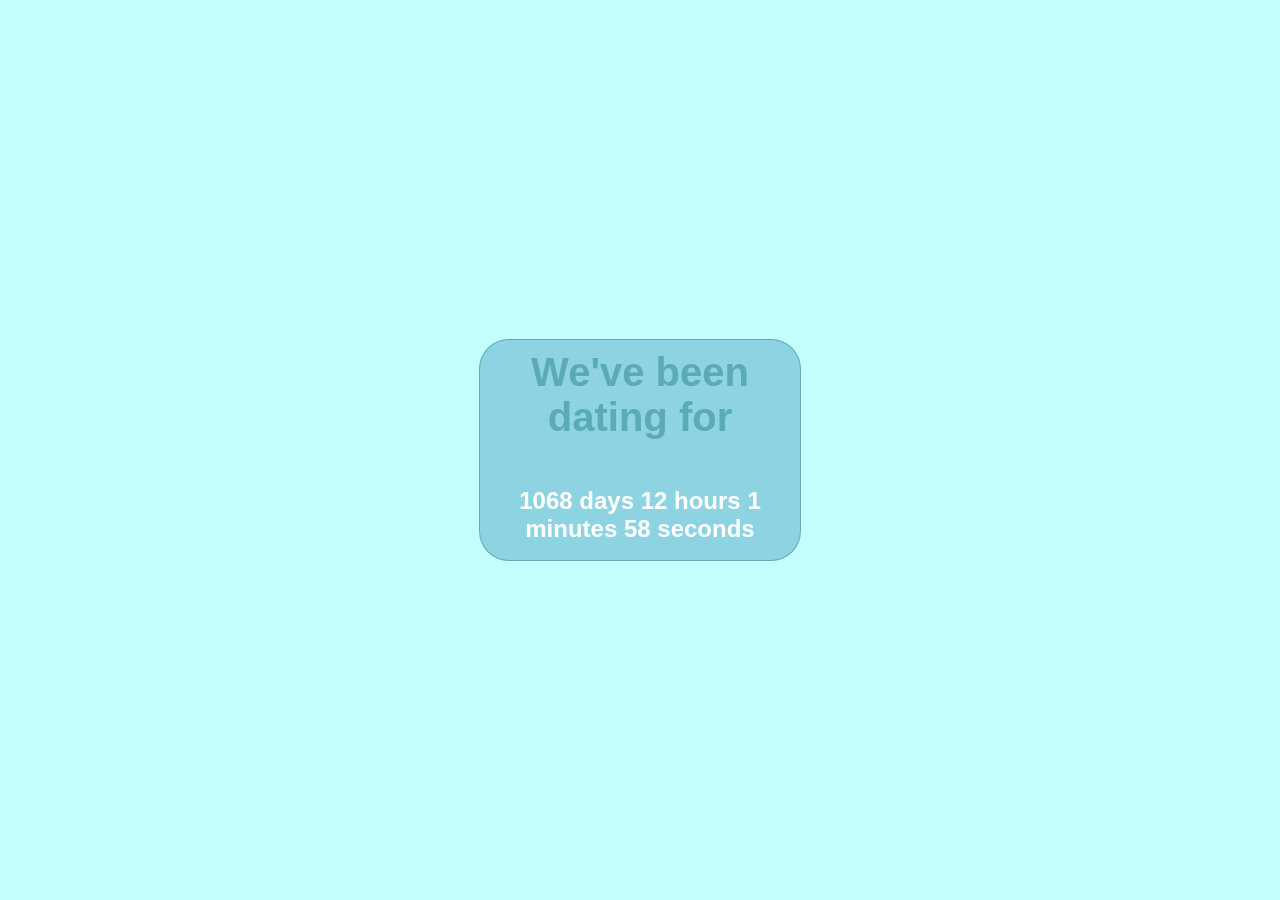
<file: ffpage.html>
<!DOCTYPE html>
<html lang="en">
<head>
    <meta charset="UTF-8">
    <meta name="viewport" content="width=device-width, initial-scale=1.0">
    <title>Did you know??</title>
    <link rel="stylesheet" href="styles.css">
    <style>
        #timer {
            font-size: 24px; /* Ubah ukuran font */
            font-family: 'Arial', sans-serif; /* Ubah jenis font */
            font-weight: bold; /* Tebalkan teks */
            margin-top: 10px; /* Tambahkan jarak di atas teks */
        }
    </style>
</head>


<body>
  <!-- Background Animation -->
  <div id="chocolate_rains">
    <div class="heart" style="left: 50%; top: 0px;">
      <div class="ring"></div>
      <div class="inner">
        <div class="regular">
          <div class="movable">
            <div class="left"></div>
            <div class="right"></div>
          </div>
        </div>
        <div class="reverse">
          <div class="movable">
            <div class="left"></div>
            <div class="right"></div>
          </div>
        </div>
      </div>
    </div>
    <div class="heart" style="left: 50%; top: 0px;">
      <div class="ring"></div>
      <div class="inner">
        <div class="regular">
          <div class="movable">
            <div class="left"></div>
            <div class="right"></div>
          </div>
        </div>
        <div class="reverse">
          <div class="movable">
            <div class="left"></div>
            <div class="right"></div>
          </div>
        </div>
      </div>
    </div>
    <div class="heart" style="left: 50%; top: 0px;">
      <div class="ring"></div>
      <div class="inner">
        <div class="regular">
          <div class="movable">
            <div class="left"></div>
            <div class="right"></div>
          </div>
        </div>
        <div class="reverse">
          <div class="movable">
            <div class="left"></div>
            <div class="right"></div>
          </div>
        </div>
      </div>
    </div>
    <div class="heart" style="left: 50%; top: 0px;">
      <div class="ring"></div>
      <div class="inner">
        <div class="regular">
          <div class="movable">
            <div class="left"></div>
            <div class="right"></div>
          </div>
        </div>
        <div class="reverse">
          <div class="movable">
            <div class="left"></div>
            <div class="right"></div>
          </div>
        </div>
      </div>
    </div>
    <div class="heart" style="left: 50%; top: 0px;">
      <div class="ring"></div>
      <div class="inner">
        <div class="regular">
          <div class="movable">
            <div class="left"></div>
            <div class="right"></div>
          </div>
        </div>
        <div class="reverse">
          <div class="movable">
            <div class="left"></div>
            <div class="right"></div>
          </div>
        </div>
      </div>
    </div>
    <div class="heart" style="left: 50%; top: 0px;">
      <div class="ring"></div>
      <div class="inner">
        <div class="regular">
          <div class="movable">
            <div class="left"></div>
            <div class="right"></div>
          </div>
        </div>
        <div class="reverse">
          <div class="movable">
            <div class="left"></div>
            <div class="right"></div>
          </div>
        </div>
      </div>
    </div>
    <div class="heart" style="left: 50%; top: 0px;">
      <div class="ring"></div>
      <div class="inner">
        <div class="regular">
          <div class="movable">
            <div class="left"></div>
            <div class="right"></div>
          </div>
        </div>
        <div class="reverse">
          <div class="movable">
            <div class="left"></div>
            <div class="right"></div>
          </div>
        </div>
      </div>
    </div>
    <div class="heart" style="left: 50%; top: 0px;">
      <div class="ring"></div>
      <div class="inner">
        <div class="regular">
          <div class="movable">
            <div class="left"></div>
            <div class="right"></div>
          </div>
        </div>
        <div class="reverse">
          <div class="movable">
            <div class="left"></div>
            <div class="right"></div>
          </div>
        </div>
      </div>
    </div>
    <div class="heart" style="left: 50%; top: 0px;">
      <div class="ring"></div>
      <div class="inner">
        <div class="regular">
          <div class="movable">
            <div class="left"></div>
            <div class="right"></div>
          </div>
        </div>
        <div class="reverse">
          <div class="movable">
            <div class="left"></div>
            <div class="right"></div>
          </div>
        </div>
      </div>
    </div>
    <div class="heart" style="left: 50%; top: 0px;">
      <div class="ring"></div>
      <div class="inner">
        <div class="regular">
          <div class="movable">
            <div class="left"></div>
            <div class="right"></div>
          </div>
        </div>
        <div class="reverse">
          <div class="movable">
            <div class="left"></div>
            <div class="right"></div>
          </div>
        </div>
      </div>
    </div>
    <div class="heart" style="left: 50%; top: 0px;">
      <div class="ring"></div>
      <div class="inner">
        <div class="regular">
          <div class="movable">
            <div class="left"></div>
            <div class="right"></div>
          </div>
        </div>
        <div class="reverse">
          <div class="movable">
            <div class="left"></div>
            <div class="right"></div>
          </div>
        </div>
      </div>
    </div>
    <div class="heart" style="left: 50%; top: 0px;">
      <div class="ring"></div>
      <div class="inner">
        <div class="regular">
          <div class="movable">
            <div class="left"></div>
            <div class="right"></div>
          </div>
        </div>
        <div class="reverse">
          <div class="movable">
            <div class="left"></div>
            <div class="right"></div>
          </div>
        </div>
      </div>
    </div>
    <div class="heart" style="left: 50%; top: 0px;">
      <div class="ring"></div>
      <div class="inner">
        <div class="regular">
          <div class="movable">
            <div class="left"></div>
            <div class="right"></div>
          </div>
        </div>
        <div class="reverse">
          <div class="movable">
            <div class="left"></div>
            <div class="right"></div>
          </div>
        </div>
      </div>
    </div>
    <div class="heart" style="left: 50%; top: 0px;">
      <div class="ring"></div>
      <div class="inner">
        <div class="regular">
          <div class="movable">
            <div class="left"></div>
            <div class="right"></div>
          </div>
        </div>
        <div class="reverse">
          <div class="movable">
            <div class="left"></div>
            <div class="right"></div>
          </div>
        </div>
      </div>
    </div>
    <div class="heart" style="left: 50%; top: 0px;">
      <div class="ring"></div>
      <div class="inner">
        <div class="regular">
          <div class="movable">
            <div class="left"></div>
            <div class="right"></div>
          </div>
        </div>
        <div class="reverse">
          <div class="movable">
            <div class="left"></div>
            <div class="right"></div>
          </div>
        </div>
      </div>
    </div>
    <div class="heart" style="left: 50%; top: 0px;">
      <div class="ring"></div>
      <div class="inner">
        <div class="regular">
          <div class="movable">
            <div class="left"></div>
            <div class="right"></div>
          </div>
        </div>
        <div class="reverse">
          <div class="movable">
            <div class="left"></div>
            <div class="right"></div>
          </div>
        </div>
      </div>
    </div>
    <div class="heart" style="left: 50%; top: 0px;">
      <div class="ring"></div>
      <div class="inner">
        <div class="regular">
          <div class="movable">
            <div class="left"></div>
            <div class="right"></div>
          </div>
        </div>
        <div class="reverse">
          <div class="movable">
            <div class="left"></div>
            <div class="right"></div>
          </div>
        </div>
      </div>
    </div>
    <div class="heart" style="left: 50%; top: 0px;">
      <div class="ring"></div>
      <div class="inner">
        <div class="regular">
          <div class="movable">
            <div class="left"></div>
            <div class="right"></div>
          </div>
        </div>
        <div class="reverse">
          <div class="movable">
            <div class="left"></div>
            <div class="right"></div>
          </div>
        </div>
      </div>
    </div>
  </div>

<article id="ff-container">
    <h1>We've been dating for</h1>
    <p id="timer">0 days 0 hours 0 minutes 0 seconds</p>
  </section>
  
  <script>
    // Tanggal mulai hubungan pacaran (format: Tahun, Bulan-1, Hari, Jam, Menit, Detik)
    const startDate = new Date(2023, 7, 20, 21, 41, 25); // Contoh: 1 Oktober 2023, jam 12:00:00
  
    function updateTimer() {
        const now = new Date();
        const diff = now - startDate;
  
        const days = Math.floor(diff / (1000 * 60 * 60 * 24));
        const hours = Math.floor((diff % (1000 * 60 * 60 * 24)) / (1000 * 60 * 60));
        const minutes = Math.floor((diff % (1000 * 60 * 60)) / (1000 * 60));
        const seconds = Math.floor((diff % (1000 * 60)) / 1000);
  
        document.getElementById('timer').innerText = 
            `${days} days ${hours} hours ${minutes} minutes ${seconds} seconds`;
    }
  
    // Update timer setiap detik
    setInterval(updateTimer, 1000);
    updateTimer(); // Panggil fungsi sekali untuk menghindari delay awal
  </script>
</body>
</article>
</file>
<file: styles.css>
body, html {
  overflow: hidden;
  margin: 0;
  padding: 0;
  width: 100%;
  height: 100%;
}

body {
  display: flex;
  justify-content: center;
  align-items: center;
  height: 100vh;
  margin: 0;
  background-color: #c3fffc;
  font-family: 'Arial', sans-serif;
  flex-direction: column;
  overflow: hidden;
  perspective: 1300px;
}

div {
  position: absolute;
  transform-style: preserve-3d;
}

article#ff-container {
  width: 300px;
  height: 200px;
}

#timer {
  font-size: 20px;
  font-family: 'Georgia', serif;
  font-weight: bold;
  color: #ffffff; /* Warna teks putih */
  padding: 10px; /* Ruang di dalam elemen */
  text-align: center; /* Rata tengah teks */
  position: relative;
  z-index: 8;
}

.container {
  text-align: center;
  position: relative;
  z-index: 1;
}

#yes-container {
  display: flex;
  flex-direction: column; /* Menyusun anak-anak elemen secara vertikal */
}

#ff-container {
  display: flex;
  flex-direction: column;
  align-items: center;
  justify-content: center;
  background-color: #6ab6ce98; /* Pastikan latar belakang terlihat */
  color: #5baab8; /* Pastikan teks terlihat */
  padding: 10px;
  border-radius: 30px;
  border: 1px solid #4e889998; /* Garis border untuk memastikan elemen terlihat */
}


h1 {
  font-size: 2.5em;
  color: #5baab8;
  position: relative;
  z-index: 8;
  text-align: center;
}

.header_text {
  font-size: 3em;
  color: #5baab8;
}

.buttons {
  margin-top: 20px;
  position: relative;
  gap: 10px;
  z-index: 10;
  text-align: center;
}

.yes-button {
  font-size: 1.5em;
  padding: 10px 20px;
  margin-right: 10px;
  background-color: #aad0f3;
  color: white;
  border: none;
  border-radius: 5px;
  cursor: pointer;
}

.no-button {
  font-size: 1.5em;
  padding: 10px 20px;
  background-color: #aad0f3;
  color: white;
  border: none;
  border-radius: 5px;
  cursor: pointer;
}

.funfact-button {
  font-size: 1.5em;
  padding: 10px 20px;
  background-color: #aad0f3;
  color: white;
  border: none;
  border-radius: 5px;
  cursor: pointer;
}

.gif_container {
  text-align: center;
}

.gif_container img {
  max-width: 50%;
  height: auto;
  border-radius: 10px;
  margin-top: 20px;
  position: relative;
  z-index: 9;
}

#chocolate_rains {
  transform: rotateX(-15deg);
}

.heart .ring {
  width: 300px;
  height: 300px;
  border-radius: 100%;
  opacity: 0;
  border: 1px solid #428da3;
}
.heart .left {
  left: -20px;
  width: 20px;
  height: 20px;
  background: #74d3f0;
  border-radius: 100%;
  transform-origin: 100% 0;
}
.heart .left::before {
  content: "";
  position: absolute;
  top: 10px;
  width: 20px;
  height: 25px;
  background: #74d3f0;
  border-radius: 0 0 0 100%;
}
.heart .right {
  width: 20px;
  height: 20px;
  background: #74d3f0;
  border-radius: 100%;
  transform-origin: 0 0;
}
.heart .right::before {
  content: "";
  position: absolute;
  top: 10px;
  width: 20px;
  height: 25px;
  background: #74d3f0;
  border-radius: 0 0 100% 0;
}
.heart .movable {
  opacity: 0;
}
.heart .reverse {
  transform: translateY(70px) rotateZ(180deg);
  opacity: 0.1;
}
.heart .reverse .left, .heart .reverse .right {
  opacity: 0.5;
}
.heart:nth-child(1) {
  transform: translateX(-13px) translateZ(116px) scale3d(0.5, 0.5, 0.5);
}
.heart:nth-child(1) .movable {
  -webkit-animation: drop 5000ms 1568ms linear infinite;
          animation: drop 5000ms 1568ms linear infinite;
}
.heart:nth-child(1) .ring {
  -webkit-animation: wave 5000ms 5468ms ease-out infinite;
          animation: wave 5000ms 5468ms ease-out infinite;
}
.heart:nth-child(1) .inner {
  -webkit-animation: rotation 2245ms linear infinite;
          animation: rotation 2245ms linear infinite;
}
.heart:nth-child(2) {
  transform: translateX(-267px) translateZ(-450px) scale3d(0.5, 0.5, 0.5);
}
.heart:nth-child(2) .movable {
  -webkit-animation: drop 5000ms 1702ms linear infinite;
          animation: drop 5000ms 1702ms linear infinite;
}
.heart:nth-child(2) .ring {
  -webkit-animation: wave 5000ms 5602ms ease-out infinite;
          animation: wave 5000ms 5602ms ease-out infinite;
}
.heart:nth-child(2) .inner {
  -webkit-animation: rotation 3909ms linear infinite;
          animation: rotation 3909ms linear infinite;
}
.heart:nth-child(3) {
  transform: translateX(187px) translateZ(-611px) scale3d(0.5, 0.5, 0.5);
}
.heart:nth-child(3) .movable {
  -webkit-animation: drop 5000ms 970ms linear infinite;
          animation: drop 5000ms 970ms linear infinite;
}
.heart:nth-child(3) .ring {
  -webkit-animation: wave 5000ms 4870ms ease-out infinite;
          animation: wave 5000ms 4870ms ease-out infinite;
}
.heart:nth-child(3) .inner {
  -webkit-animation: rotation 3299ms linear infinite;
          animation: rotation 3299ms linear infinite;
}
.heart:nth-child(4) {
  transform: translateX(26px) translateZ(-318px) scale3d(0.5, 0.5, 0.5);
}
.heart:nth-child(4) .movable {
  -webkit-animation: drop 5000ms -76ms linear infinite;
          animation: drop 5000ms -76ms linear infinite;
}
.heart:nth-child(4) .ring {
  -webkit-animation: wave 5000ms 3824ms ease-out infinite;
          animation: wave 5000ms 3824ms ease-out infinite;
}
.heart:nth-child(4) .inner {
  -webkit-animation: rotation 2404ms linear infinite;
          animation: rotation 2404ms linear infinite;
}
.heart:nth-child(5) {
  transform: translateX(-153px) translateZ(480px) scale3d(0.5, 0.5, 0.5);
}
.heart:nth-child(5) .movable {
  -webkit-animation: drop 5000ms 571ms linear infinite;
          animation: drop 5000ms 571ms linear infinite;
}
.heart:nth-child(5) .ring {
  -webkit-animation: wave 5000ms 4471ms ease-out infinite;
          animation: wave 5000ms 4471ms ease-out infinite;
}
.heart:nth-child(5) .inner {
  -webkit-animation: rotation 2275ms linear infinite;
          animation: rotation 2275ms linear infinite;
}
.heart:nth-child(6) {
  transform: translateX(-69px) translateZ(36px) scale3d(0.5, 0.5, 0.5);
}
.heart:nth-child(6) .movable {
  -webkit-animation: drop 5000ms -2180ms linear infinite;
          animation: drop 5000ms -2180ms linear infinite;
}
.heart:nth-child(6) .ring {
  -webkit-animation: wave 5000ms 1720ms ease-out infinite;
          animation: wave 5000ms 1720ms ease-out infinite;
}
.heart:nth-child(6) .inner {
  -webkit-animation: rotation 3857ms linear infinite;
          animation: rotation 3857ms linear infinite;
}
.heart:nth-child(7) {
  transform: translateX(48px) translateZ(14px) scale3d(0.5, 0.5, 0.5);
}
.heart:nth-child(7) .movable {
  -webkit-animation: drop 5000ms -604ms linear infinite;
          animation: drop 5000ms -604ms linear infinite;
}
.heart:nth-child(7) .ring {
  -webkit-animation: wave 5000ms 3296ms ease-out infinite;
          animation: wave 5000ms 3296ms ease-out infinite;
}
.heart:nth-child(7) .inner {
  -webkit-animation: rotation 3680ms linear infinite;
          animation: rotation 3680ms linear infinite;
}
.heart:nth-child(8) {
  transform: translateX(157px) translateZ(765px) scale3d(0.5, 0.5, 0.5);
}
.heart:nth-child(8) .movable {
  -webkit-animation: drop 5000ms -550ms linear infinite;
          animation: drop 5000ms -550ms linear infinite;
}
.heart:nth-child(8) .ring {
  -webkit-animation: wave 5000ms 3350ms ease-out infinite;
          animation: wave 5000ms 3350ms ease-out infinite;
}
.heart:nth-child(8) .inner {
  -webkit-animation: rotation 3504ms linear infinite;
          animation: rotation 3504ms linear infinite;
}
.heart:nth-child(9) {
  transform: translateX(112px) translateZ(409px) scale3d(0.5, 0.5, 0.5);
}
.heart:nth-child(9) .movable {
  -webkit-animation: drop 5000ms -1390ms linear infinite;
          animation: drop 5000ms -1390ms linear infinite;
}
.heart:nth-child(9) .ring {
  -webkit-animation: wave 5000ms 2510ms ease-out infinite;
          animation: wave 5000ms 2510ms ease-out infinite;
}
.heart:nth-child(9) .inner {
  -webkit-animation: rotation 3020ms linear infinite;
          animation: rotation 3020ms linear infinite;
}
.heart:nth-child(10) {
  transform: translateX(217px) translateZ(159px) scale3d(0.5, 0.5, 0.5);
}
.heart:nth-child(10) .movable {
  -webkit-animation: drop 5000ms -1301ms linear infinite;
          animation: drop 5000ms -1301ms linear infinite;
}
.heart:nth-child(10) .ring {
  -webkit-animation: wave 5000ms 2599ms ease-out infinite;
          animation: wave 5000ms 2599ms ease-out infinite;
}
.heart:nth-child(10) .inner {
  -webkit-animation: rotation 4828ms linear infinite;
          animation: rotation 4828ms linear infinite;
}
.heart:nth-child(11) {
  transform: translateX(-71px) translateZ(-433px) scale3d(0.5, 0.5, 0.5);
}
.heart:nth-child(11) .movable {
  -webkit-animation: drop 5000ms -90ms linear infinite;
          animation: drop 5000ms -90ms linear infinite;
}
.heart:nth-child(11) .ring {
  -webkit-animation: wave 5000ms 3810ms ease-out infinite;
          animation: wave 5000ms 3810ms ease-out infinite;
}
.heart:nth-child(11) .inner {
  -webkit-animation: rotation 2007ms linear infinite;
          animation: rotation 2007ms linear infinite;
}
.heart:nth-child(12) {
  transform: translateX(-451px) translateZ(-101px) scale3d(0.5, 0.5, 0.5);
}
.heart:nth-child(12) .movable {
  -webkit-animation: drop 5000ms -2780ms linear infinite;
          animation: drop 5000ms -2780ms linear infinite;
}
.heart:nth-child(12) .ring {
  -webkit-animation: wave 5000ms 1120ms ease-out infinite;
          animation: wave 5000ms 1120ms ease-out infinite;
}
.heart:nth-child(12) .inner {
  -webkit-animation: rotation 2175ms linear infinite;
          animation: rotation 2175ms linear infinite;
}
.heart:nth-child(13) {
  transform: translateX(-239px) translateZ(707px) scale3d(0.5, 0.5, 0.5);
}
.heart:nth-child(13) .movable {
  -webkit-animation: drop 5000ms 364ms linear infinite;
          animation: drop 5000ms 364ms linear infinite;
}
.heart:nth-child(13) .ring {
  -webkit-animation: wave 5000ms 4264ms ease-out infinite;
          animation: wave 5000ms 4264ms ease-out infinite;
}
.heart:nth-child(13) .inner {
  -webkit-animation: rotation 4464ms linear infinite;
          animation: rotation 4464ms linear infinite;
}
.heart:nth-child(14) {
  transform: translateX(103px) translateZ(-680px) scale3d(0.5, 0.5, 0.5);
}
.heart:nth-child(14) .movable {
  -webkit-animation: drop 5000ms -1956ms linear infinite;
          animation: drop 5000ms -1956ms linear infinite;
}
.heart:nth-child(14) .ring {
  -webkit-animation: wave 5000ms 1944ms ease-out infinite;
          animation: wave 5000ms 1944ms ease-out infinite;
}
.heart:nth-child(14) .inner {
  -webkit-animation: rotation 2793ms linear infinite;
          animation: rotation 2793ms linear infinite;
}
.heart:nth-child(15) {
  transform: translateX(21px) translateZ(-269px) scale3d(0.5, 0.5, 0.5);
}
.heart:nth-child(15) .movable {
  -webkit-animation: drop 5000ms -1463ms linear infinite;
          animation: drop 5000ms -1463ms linear infinite;
}
.heart:nth-child(15) .ring {
  -webkit-animation: wave 5000ms 2437ms ease-out infinite;
          animation: wave 5000ms 2437ms ease-out infinite;
}
.heart:nth-child(15) .inner {
  -webkit-animation: rotation 4046ms linear infinite;
          animation: rotation 4046ms linear infinite;
}
.heart:nth-child(16) {
  transform: translateX(-68px) translateZ(766px) scale3d(0.5, 0.5, 0.5);
}
.heart:nth-child(16) .movable {
  -webkit-animation: drop 5000ms -2305ms linear infinite;
          animation: drop 5000ms -2305ms linear infinite;
}
.heart:nth-child(16) .ring {
  -webkit-animation: wave 5000ms 1595ms ease-out infinite;
          animation: wave 5000ms 1595ms ease-out infinite;
}
.heart:nth-child(16) .inner {
  -webkit-animation: rotation 2035ms linear infinite;
          animation: rotation 2035ms linear infinite;
}
.heart:nth-child(17) {
  transform: translateX(181px) translateZ(-353px) scale3d(0.5, 0.5, 0.5);
}
.heart:nth-child(17) .movable {
  -webkit-animation: drop 5000ms -2800ms linear infinite;
          animation: drop 5000ms -2800ms linear infinite;
}
.heart:nth-child(17) .ring {
  -webkit-animation: wave 5000ms 1100ms ease-out infinite;
          animation: wave 5000ms 1100ms ease-out infinite;
}
.heart:nth-child(17) .inner {
  -webkit-animation: rotation 2537ms linear infinite;
          animation: rotation 2537ms linear infinite;
}
.heart:nth-child(18) {
  transform: translateX(-171px) translateZ(681px) scale3d(0.5, 0.5, 0.5);
}
.heart:nth-child(18) .movable {
  -webkit-animation: drop 5000ms 380ms linear infinite;
          animation: drop 5000ms 380ms linear infinite;
}
.heart:nth-child(18) .ring {
  -webkit-animation: wave 5000ms 4280ms ease-out infinite;
          animation: wave 5000ms 4280ms ease-out infinite;
}
.heart:nth-child(18) .inner {
  -webkit-animation: rotation 4678ms linear infinite;
          animation: rotation 4678ms linear infinite;
}
.heart:nth-child(19) {
  transform: translateX(-124px) translateZ(405px) scale3d(0.5, 0.5, 0.5);
}
.heart:nth-child(19) .movable {
  -webkit-animation: drop 5000ms -2866ms linear infinite;
          animation: drop 5000ms -2866ms linear infinite;
}
.heart:nth-child(19) .ring {
  -webkit-animation: wave 5000ms 1034ms ease-out infinite;
          animation: wave 5000ms 1034ms ease-out infinite;
}
.heart:nth-child(19) .inner {
  -webkit-animation: rotation 3459ms linear infinite;
          animation: rotation 3459ms linear infinite;
}
.heart:nth-child(20) {
  transform: translateX(0px) translateZ(38px) scale3d(0.5, 0.5, 0.5);
}
.heart:nth-child(20) .movable {
  -webkit-animation: drop 5000ms -1445ms linear infinite;
          animation: drop 5000ms -1445ms linear infinite;
}
.heart:nth-child(20) .ring {
  -webkit-animation: wave 5000ms 2455ms ease-out infinite;
          animation: wave 5000ms 2455ms ease-out infinite;
}
.heart:nth-child(20) .inner {
  -webkit-animation: rotation 4141ms linear infinite;
          animation: rotation 4141ms linear infinite;
}
.heart:nth-child(21) {
  transform: translateX(-108px) translateZ(-657px) scale3d(0.5, 0.5, 0.5);
}
.heart:nth-child(21) .movable {
  -webkit-animation: drop 5000ms 1147ms linear infinite;
          animation: drop 5000ms 1147ms linear infinite;
}
.heart:nth-child(21) .ring {
  -webkit-animation: wave 5000ms 5047ms ease-out infinite;
          animation: wave 5000ms 5047ms ease-out infinite;
}
.heart:nth-child(21) .inner {
  -webkit-animation: rotation 4029ms linear infinite;
          animation: rotation 4029ms linear infinite;
}
.heart:nth-child(22) {
  transform: translateX(-424px) translateZ(784px) scale3d(0.5, 0.5, 0.5);
}
.heart:nth-child(22) .movable {
  -webkit-animation: drop 5000ms 693ms linear infinite;
          animation: drop 5000ms 693ms linear infinite;
}
.heart:nth-child(22) .ring {
  -webkit-animation: wave 5000ms 4593ms ease-out infinite;
          animation: wave 5000ms 4593ms ease-out infinite;
}
.heart:nth-child(22) .inner {
  -webkit-animation: rotation 2004ms linear infinite;
          animation: rotation 2004ms linear infinite;
}
.heart:nth-child(23) {
  transform: translateX(119px) translateZ(-87px) scale3d(0.5, 0.5, 0.5);
}
.heart:nth-child(23) .movable {
  -webkit-animation: drop 5000ms -959ms linear infinite;
          animation: drop 5000ms -959ms linear infinite;
}
.heart:nth-child(23) .ring {
  -webkit-animation: wave 5000ms 2941ms ease-out infinite;
          animation: wave 5000ms 2941ms ease-out infinite;
}
.heart:nth-child(23) .inner {
  -webkit-animation: rotation 3705ms linear infinite;
          animation: rotation 3705ms linear infinite;
}
.heart:nth-child(24) {
  transform: translateX(129px) translateZ(-92px) scale3d(0.5, 0.5, 0.5);
}
.heart:nth-child(24) .movable {
  -webkit-animation: drop 5000ms 520ms linear infinite;
          animation: drop 5000ms 520ms linear infinite;
}
.heart:nth-child(24) .ring {
  -webkit-animation: wave 5000ms 4420ms ease-out infinite;
          animation: wave 5000ms 4420ms ease-out infinite;
}
.heart:nth-child(24) .inner {
  -webkit-animation: rotation 4927ms linear infinite;
          animation: rotation 4927ms linear infinite;
}
.heart:nth-child(25) {
  transform: translateX(491px) translateZ(-194px) scale3d(0.5, 0.5, 0.5);
}
.heart:nth-child(25) .movable {
  -webkit-animation: drop 5000ms 1742ms linear infinite;
          animation: drop 5000ms 1742ms linear infinite;
}
.heart:nth-child(25) .ring {
  -webkit-animation: wave 5000ms 5642ms ease-out infinite;
          animation: wave 5000ms 5642ms ease-out infinite;
}
.heart:nth-child(25) .inner {
  -webkit-animation: rotation 4267ms linear infinite;
          animation: rotation 4267ms linear infinite;
}
.heart:nth-child(26) {
  transform: translateX(79px) translateZ(155px) scale3d(0.5, 0.5, 0.5);
}
.heart:nth-child(26) .movable {
  -webkit-animation: drop 5000ms -2251ms linear infinite;
          animation: drop 5000ms -2251ms linear infinite;
}
.heart:nth-child(26) .ring {
  -webkit-animation: wave 5000ms 1649ms ease-out infinite;
          animation: wave 5000ms 1649ms ease-out infinite;
}
.heart:nth-child(26) .inner {
  -webkit-animation: rotation 2773ms linear infinite;
          animation: rotation 2773ms linear infinite;
}
.heart:nth-child(27) {
  transform: translateX(-355px) translateZ(-567px) scale3d(0.5, 0.5, 0.5);
}
.heart:nth-child(27) .movable {
  -webkit-animation: drop 5000ms 1345ms linear infinite;
          animation: drop 5000ms 1345ms linear infinite;
}
.heart:nth-child(27) .ring {
  -webkit-animation: wave 5000ms 5245ms ease-out infinite;
          animation: wave 5000ms 5245ms ease-out infinite;
}
.heart:nth-child(27) .inner {
  -webkit-animation: rotation 3004ms linear infinite;
          animation: rotation 3004ms linear infinite;
}
.heart:nth-child(28) {
  transform: translateX(-177px) translateZ(-192px) scale3d(0.5, 0.5, 0.5);
}
.heart:nth-child(28) .movable {
  -webkit-animation: drop 5000ms -2494ms linear infinite;
          animation: drop 5000ms -2494ms linear infinite;
}
.heart:nth-child(28) .ring {
  -webkit-animation: wave 5000ms 1406ms ease-out infinite;
          animation: wave 5000ms 1406ms ease-out infinite;
}
.heart:nth-child(28) .inner {
  -webkit-animation: rotation 3118ms linear infinite;
          animation: rotation 3118ms linear infinite;
}
.heart:nth-child(29) {
  transform: translateX(-336px) translateZ(-229px) scale3d(0.5, 0.5, 0.5);
}
.heart:nth-child(29) .movable {
  -webkit-animation: drop 5000ms 903ms linear infinite;
          animation: drop 5000ms 903ms linear infinite;
}
.heart:nth-child(29) .ring {
  -webkit-animation: wave 5000ms 4803ms ease-out infinite;
          animation: wave 5000ms 4803ms ease-out infinite;
}
.heart:nth-child(29) .inner {
  -webkit-animation: rotation 4759ms linear infinite;
          animation: rotation 4759ms linear infinite;
}
.heart:nth-child(30) {
  transform: translateX(-461px) translateZ(58px) scale3d(0.5, 0.5, 0.5);
}
.heart:nth-child(30) .movable {
  -webkit-animation: drop 5000ms 1316ms linear infinite;
          animation: drop 5000ms 1316ms linear infinite;
}
.heart:nth-child(30) .ring {
  -webkit-animation: wave 5000ms 5216ms ease-out infinite;
          animation: wave 5000ms 5216ms ease-out infinite;
}
.heart:nth-child(30) .inner {
  -webkit-animation: rotation 3681ms linear infinite;
          animation: rotation 3681ms linear infinite;
}
@-webkit-keyframes blur {
  0% {
    filter: blur(20px) grayscale(150%);
  }
  100% {
    filter: blur(10px) grayscale(50%);
  }
}
@keyframes blur {
  0% {
    filter: blur(20px) grayscale(150%);
  }
  100% {
    filter: blur(10px) grayscale(50%);
  }
}
@-webkit-keyframes rotation {
  0% {
    transform: rotateY(0deg);
  }
  100% {
    transform: rotateY(360deg);
  }
}
@keyframes rotation {
  0% {
    transform: rotateY(0deg);
  }
  100% {
    transform: rotateY(360deg);
  }
}
@-webkit-keyframes drop {
  0% {
    transform: translateY(-1000px);
    opacity: 0;
  }
  80% {
    transform: translateY(0);
    opacity: 3;
  }
  100% {
    transform: translateY(-40px);
    opacity: 0;
  }
}
@keyframes drop {
  0% {
    transform: translateY(-1000px);
    opacity: 0;
  }
  80% {
    transform: translateY(0);
    opacity: 3;
  }
  100% {
    transform: translateY(-40px);
    opacity: 0;
  }
}
@-webkit-keyframes wave {
  0% {
    transform: translate(-50%, -50%) rotateX(90deg) scale(0) translateZ(-37px);
    opacity: 2;
  }
  100% {
    transform: translate(-50%, -50%) rotateX(90deg) scale(2) translateZ(-37px);
    opacity: 0;
  }
}
@keyframes wave {
  0% {
    transform: translate(-50%, -50%) rotateX(90deg) scale(0) translateZ(-37px);
    opacity: 2;
  }
  100% {
    transform: translate(-50%, -50%) rotateX(90deg) scale(2) translateZ(-37px);
    opacity: 0;
  }
}
@-webkit-keyframes wing {
  0% {
    transform: rotateY(70deg);
  }
  100% {
    transform: rotateY(0deg);
  }
}
@keyframes wing {
  0% {
    transform: rotateY(70deg);
  }
  100% {
    transform: rotateY(0deg);
  }
}
</file>
